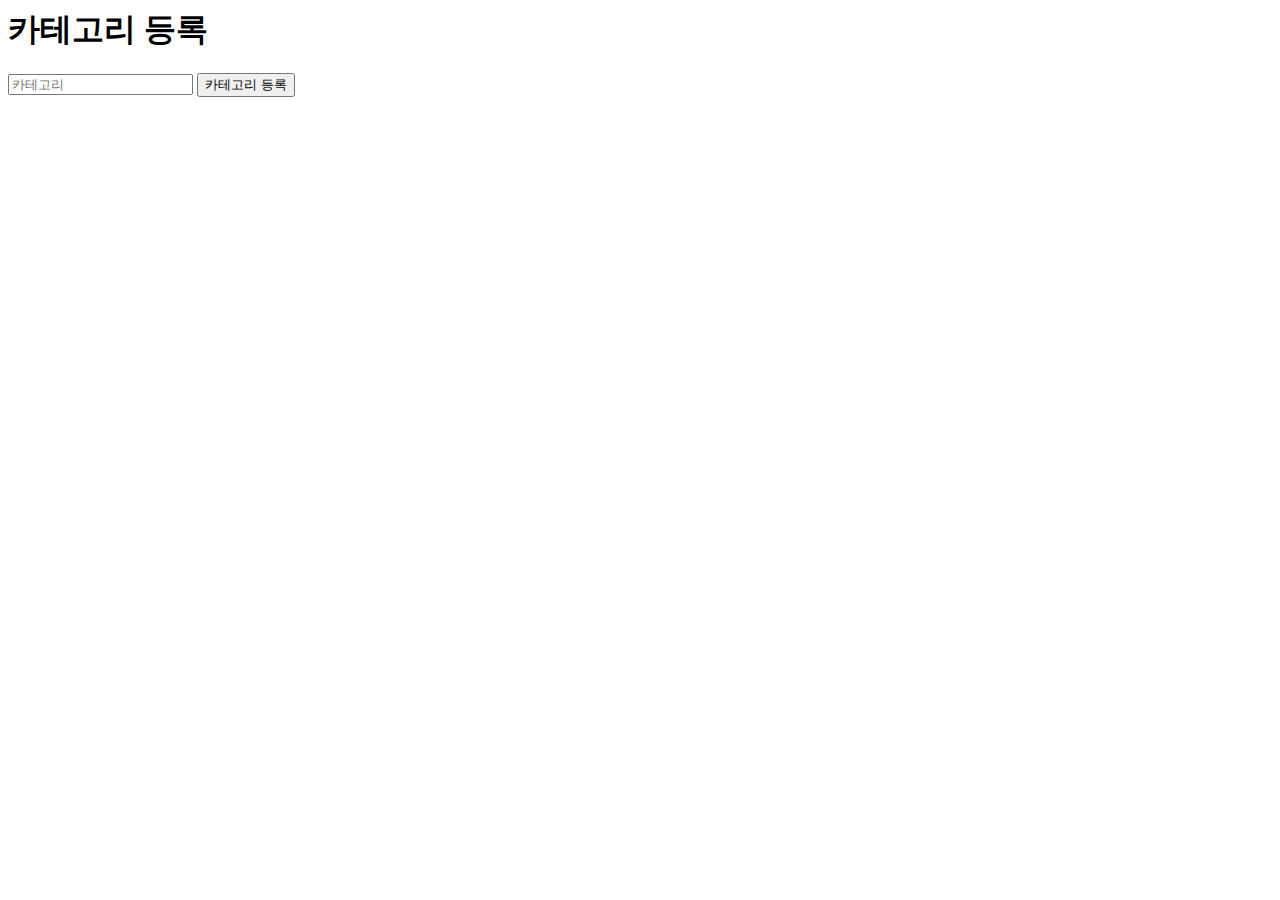
<file: category.html>
<head>
    <title>카테고리 등록</title>
</head>
<body>
    <div id="categoryList">
        <h1>카테고리 등록</h1>
        <input id="category" placeholder="카테고리">
        <button onclick="submitCategory()">카테고리 등록</button>
    </div>
</body>
<script src="category.js"></script>
</file>
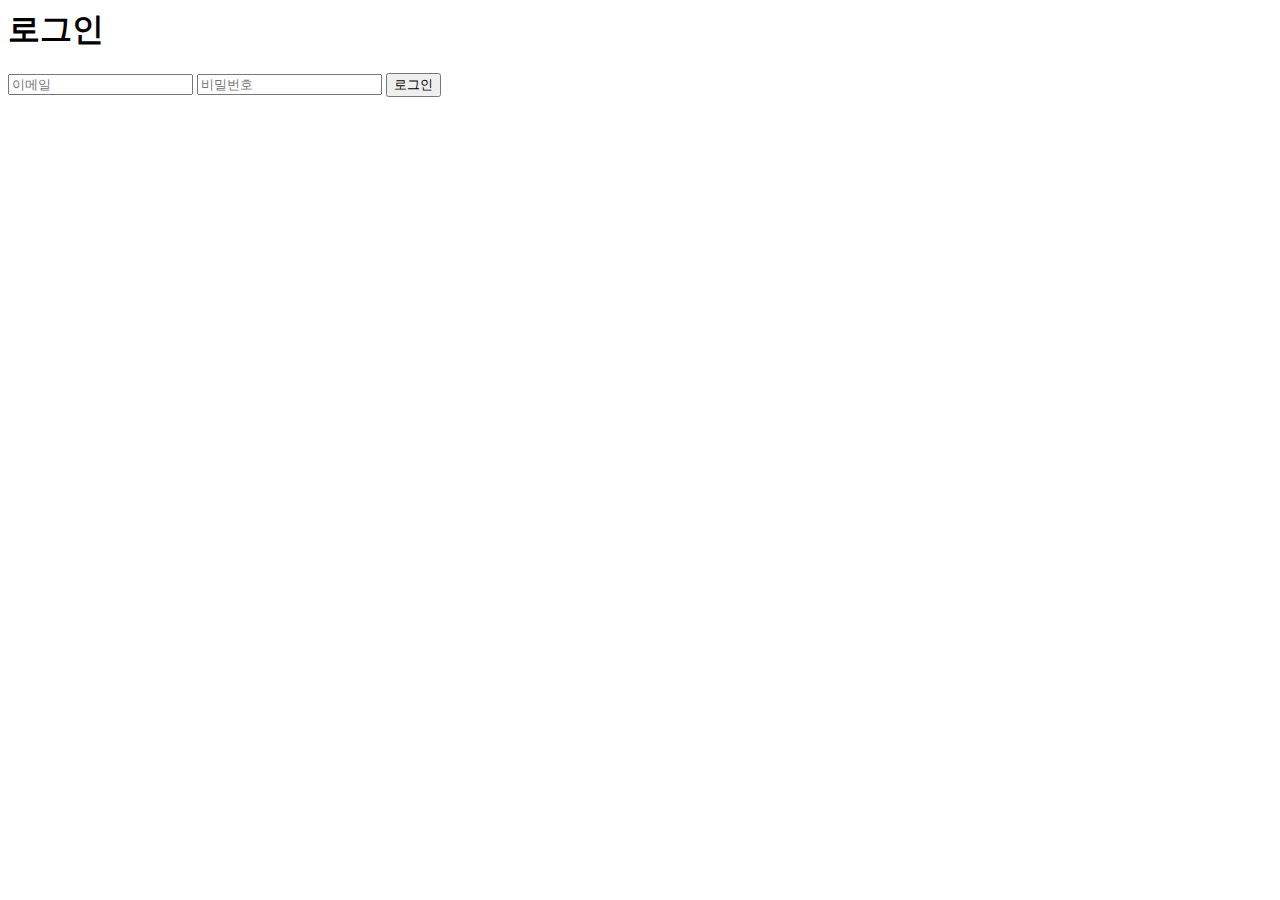
<file: login.html>
<head>
    <title>로그인</title>
</head>
<body>
    <h1>로그인</h1>
    <input id="id" placeholder="이메일">
    <input id="pw" type="password" placeholder="비밀번호">
    <button onclick="submitLogin()">로그인</button>
</body>
<script src="login.js"></script>
</file>
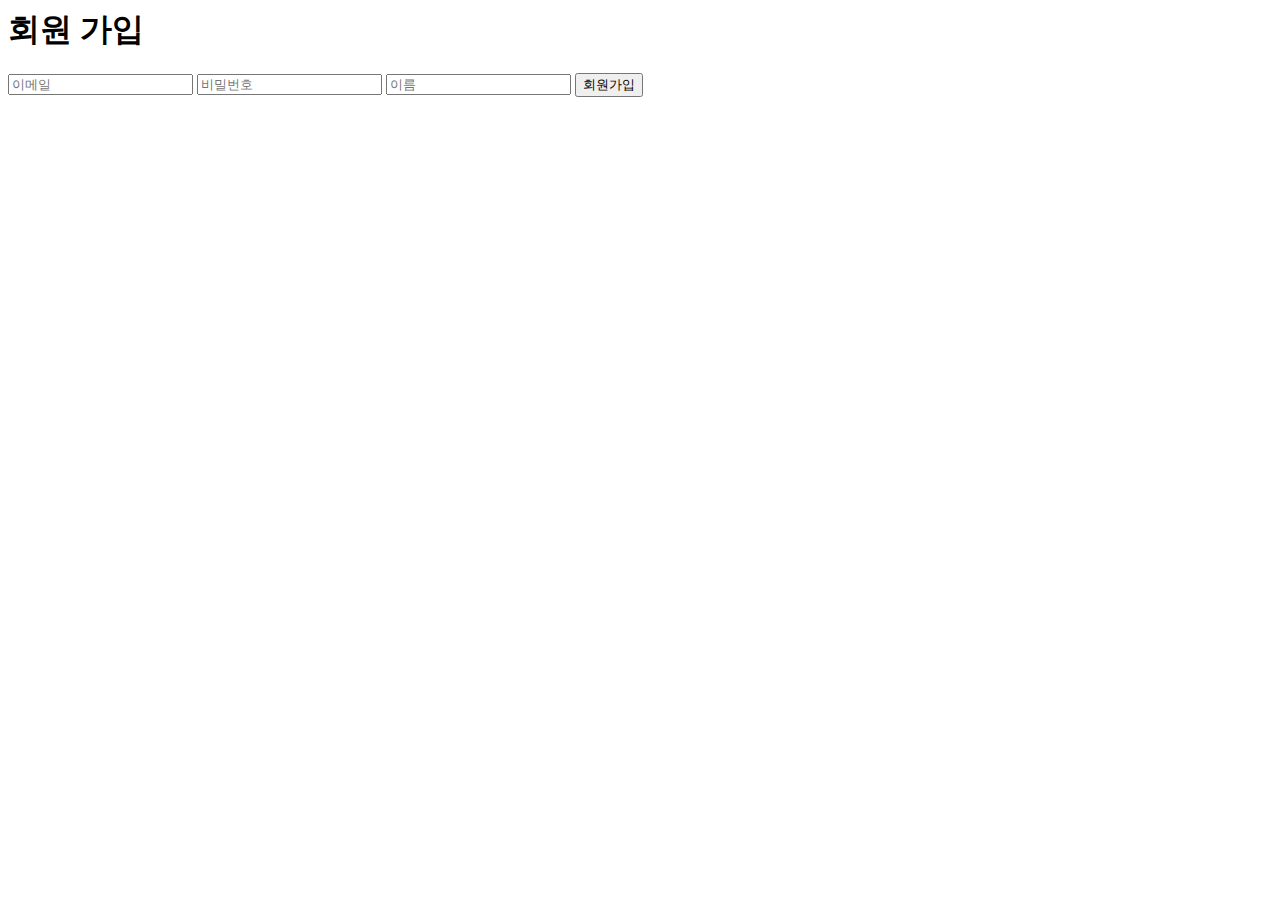
<file: signup.html>
<head>
    <title>회원 가입</title>
</head>
<body>
    <h1>회원 가입</h1>
    <input id="id" placeholder="이메일">
    <input id="pw" type="password" placeholder="비밀번호">
    <input id="name" placeholder="이름">
    <button onclick="submitRegister()">회원가입</button>
</body>
<script src="signup.js"></script>
</file>
